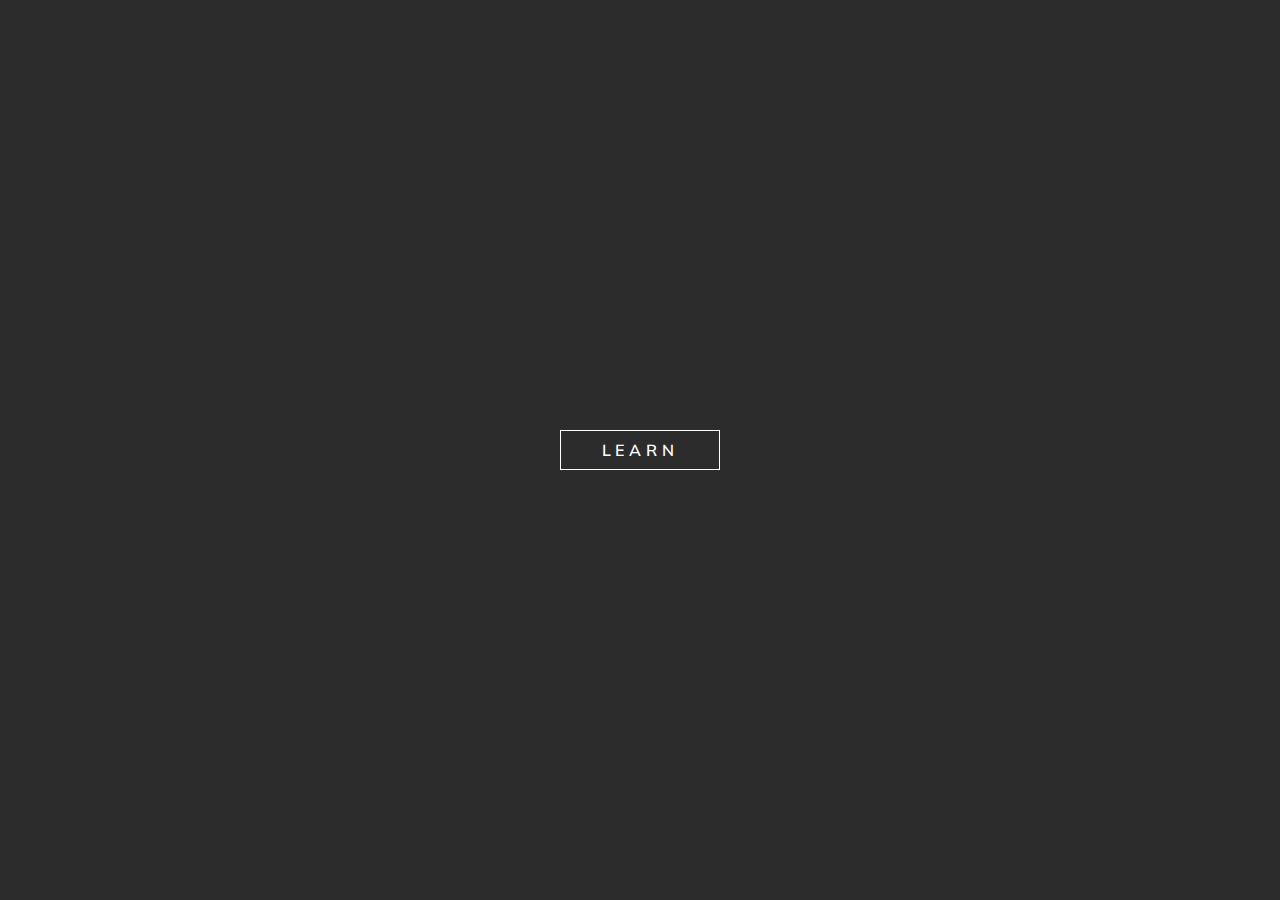
<file: Button-01/index.html>
<!DOCTYPE html>
<html lang="en">
    <head>
        <meta charset="UTF-8">
        <title>Buttons</title>
        <meta name="viewport" content="width=device-width, initial-scale=1.0">
        <link rel="preconnect" href="https://fonts.googleapis.com">
        <link rel="preconnect" href="https://fonts.gstatic.com" crossorigin>
        <link
            href="https://fonts.googleapis.com/css2?family=Mulish&display=swap"
            rel="stylesheet"
            type='text/css'
        >
        <link rel="stylesheet" href="style.css">
    </head>
    <body>
        <span class="background">
            <a
                href="https://learning.atheros.ai"
                class='button'
            >
                <svg>
                    <rect
                        x="0" y="0" 
                        fill="none"
                        width="100%"
                        height="100%"
                    />
                </svg>
                Learn
            </a>            
        </span>
    </body>
</html>
</file>
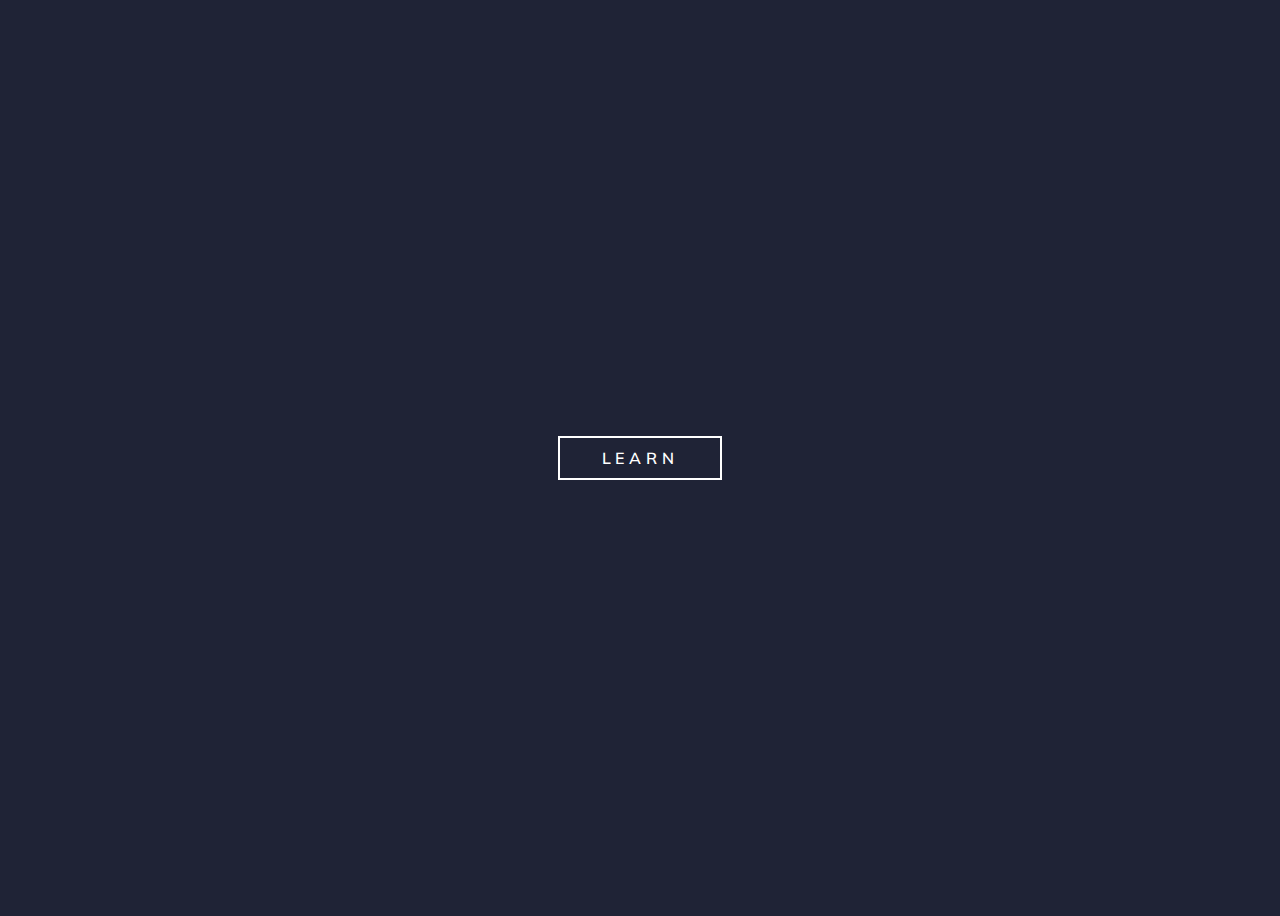
<file: Button-02/index.html>
<!DOCTYPE html>
<html lang="en">
  <head>
    <meta charset="UTF-8" />
    <title>Button Animation</title>
    <meta name="viewport" content="width=device-width, initial-scale=1.0" />
    <link rel="preconnect" href="https://fonts.googleapis.com" />
    <link rel="preconnect" href="https://fonts.gstatic.com" crossorigin />
    <link
      href="https://fonts.googleapis.com/css2?family=Mulish&display=swap"
      rel="stylesheet"
    />
    <link rel="stylesheet" href="style.css" />
  </head>

  <body>
    <a
      href="https://learning.atheros.ai"
      title="Atheros Learning Platform"
      class="cta-button"
    >
      Learn
    </a>
  </body>
</html>
</file>
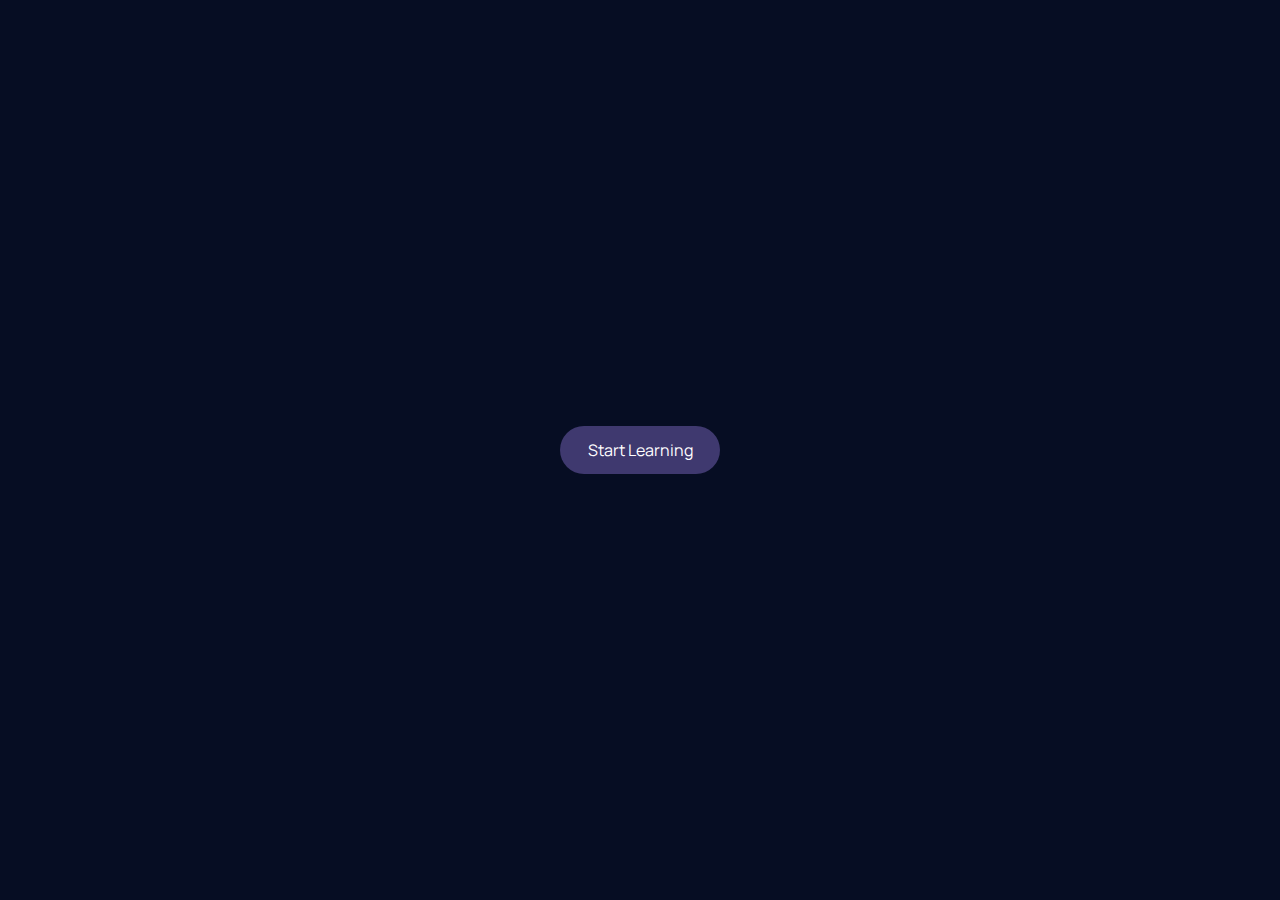
<file: Button-03/index.html>
<!DOCTYPE html>
<html lang="en">
  <head>
    <meta charset="UTF-8" />
    <title>Buttons 03</title>
    <meta name="viewport" content="width=device-width, initial-scale=1.0" />
    <link rel="preconnect" href="https://fonts.googleapis.com" />
    <link rel="preconnect" href="https://fonts.gstatic.com" crossorigin />
    <link
      href="https://fonts.googleapis.com/css2?family=Manrope&display=swap"
      rel="stylesheet"
    />
    <link rel="stylesheet" href="style.css" />
  </head>

  <body>
    <a
      href="https://learning.atheros.ai"
      title="Atheros Learning Platform"
      class="button-glow"
    >
      Start Learning
    </a>
  </body>
</html>
</file>
<file: Button-01/style.css>
:root {
  --background: #2c2c2c;
}

* {
  margin: 0;
  padding: 0;
  box-sizing: border-box;
}

html {
  font-family: "Mulish";
  font-size: 16px;
}

.background {
  background-color: var(--background);
  display: grid;
  place-items: center;
  height: 100vh;
}

.button {
  color: #fff;
  cursor: pointer;
  font-size: 1rem;
  line-height: 2.5rem;
  max-width: 160px;
  width: 100%;
  letter-spacing: 0.3rem;
  font-weight: 600;
  position: relative;
  text-decoration: none;
  text-transform: uppercase;
  display: flex;
  justify-content: center;
  transition: all 1s ease-in;
}

.button:hover {
  color: #ff9950;
}

.button svg {
  height: 40px;
  left: 0;
  top: 0;
  position: absolute;
  width: 100%;
}

.button rect {
  fill: none;
  stroke: #fff;
  stroke-width: 2;
  stroke-dasharray: 450, 0;
  transition: all 0.5s linear;
}

.button:hover rect {
  stroke-width: 5;
  stroke-dasharray: 20, 300;
  stroke-dashoffset: 48;
  stroke: #ff9950;
  transition: all 2s cubic-bezier(0.22, 1, 0.25, 1);
}
</file>
<file: Button-02/style.css>
:root {
  --background: #1f2336;
  --accent: #f4bd50;
}

body {
  font-family: "Mulish", sans-serif;
  font-size: 16px;
  background-color: var(--background);
  display: grid;
  place-items: center;
  height: 100vh;
}

.cta-button {
  box-shadow: 0 0 0 0 var(--accent);
  outline: 2px solid;
  color: white;
  outline-color: white;
  outline-offset: 0;
  text-shadow: none;
  cursor: pointer;
  font-size: 1rem;
  line-height: 2.5rem;
  max-width: 160px;
  width: 100%;
  letter-spacing: 0.3rem;
  font-weight: 600;
  position: relative;
  text-decoration: none;
  text-transform: uppercase;
  display: flex;
  justify-content: center;
  transition: all 550ms cubic-bezier(0.36, 0.63, 0.5, 0.73);
}

.cta-button:hover {
  box-shadow: 0 0 0 2px var(--accent);
  outline-color: rgba(255, 255, 255, 0);
  outline-offset: 15px;
  color: var(--accent);
}
</file>
<file: Button-03/style.css>
:root {
  --border-radius: 2rem;
  --bg: #060d23;
  --btn-bg: #3f396f;
  --glow-size: 0.5rem;
}

body {
  background-color: var(--bg);
  font-family: "Manrope", sans-serif;
  display: flex;
  justify-content: center;
  align-items: center;
  height: 100vh;
}

*,
*::before,
*::after {
  box-sizing: border-box;
  margin: 0;
  padding: 0;
}

.button-glow {
  min-width: 10rem;
  min-height: 3rem;
  text-decoration: none;
  user-select: none;
  display: flex;
  justify-content: center;
  align-items: center;
  color: #fff;
  position: relative;
  z-index: 0;
  border-radius: var(--border-radius);
  transition: all 0.5s;
  gap: 0.5rem;
}

.button-glow:before {
  content: "";
  background: linear-gradient(
    to right,
    #b881ff,
    #a963f7,
    #8bff5d,
    #ffc300,
    #b881ff,
    #a963f7,
    #8bff5d,
    #ffc300,
    #b881ff
  );
  position: absolute;
  background-size: 300%;
  z-index: -1;
  filter: blur(var(--glow-size));
  width: calc(100% + var(--glow-size));
  height: calc(100% + var(--glow-size));
  opacity: 0;
  border-radius: var(--border-radius);
  animation: glow 25s alternate infinite;
  transition: opacity 0.5s linear;
}

.button-glow:active {
  background: var(--btn-bg);
}

.button-glow:hover:before {
  opacity: 1;
}

.button-glow:after {
  z-index: -1;
  content: "";
  position: absolute;
  width: 100%;
  height: 100%;
  background: var(--btn-bg);
  left: 0;
  top: 0;
  border-radius: var(--border-radius);
}

@keyframes glow {
  0% {
    background-position: 0 0;
  }

  50% {
    background-position: 300% 0;
  }

  100% {
    background-position: 0 0;
  }
}
</file>
